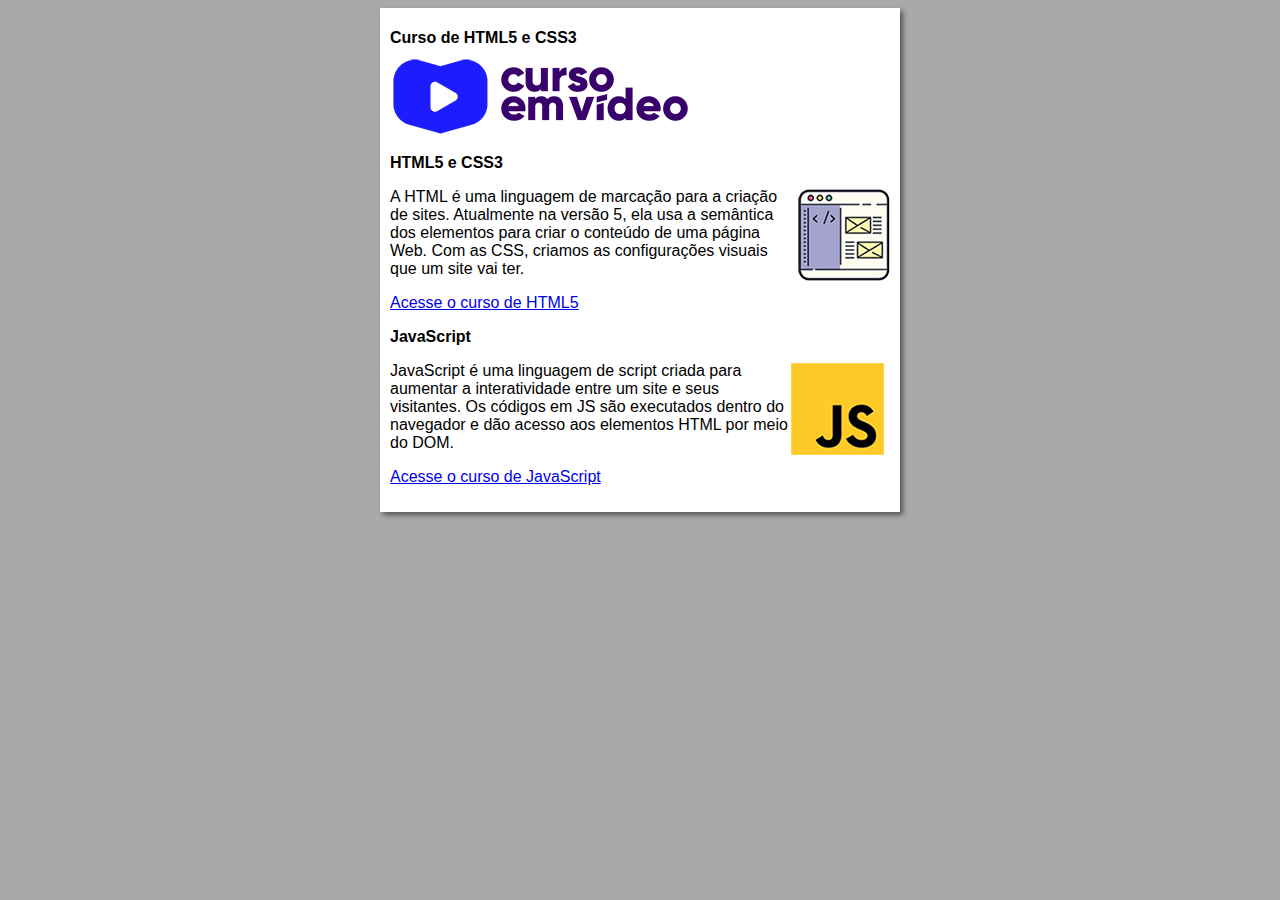
<file: index.html>
<!DOCTYPE html>
<html lang="pt-Br">
<head>
    <meta charset="UTF-8">
    <meta http-equiv="X-UA-Compatible" content="IE=edge">
    <meta name="viewport" content="width=device-width, initial-scale=1.0">
    <title>Cursos Grátis</title>
    <link rel="stylesheet" href="style.css">
</head>
<body>
    <main>
        <header>
            <h1>Curso de HTML5 e CSS3</h1>
            <img src="imagens/curso-em-video-cor.png" alt="Curso em Vídeo">
        </header>
        <article>
            <h2>HTML5 e CSS3</h2>
            <img class="lado" src="imagens/curso-html-css.png" alt="Curso HTML">
            <p>A HTML é uma linguagem de marcação para a criação de sites. Atualmente na versão 5, ela usa a semântica dos elementos para criar o conteúdo de uma página Web. Com as CSS, criamos as configurações visuais que um site vai ter.</p>
            <p><a href="cursohtml.html">Acesse o curso de HTML5</a></p>
        </article>
        <article>
            <h2>JavaScript</h2>
            <img class="lado" src="imagens/curso-javascript.png" alt="Curso JS">
            <p>JavaScript é uma linguagem de script criada para aumentar a interatividade entre um site e seus visitantes. Os códigos em JS são executados dentro do navegador e dão acesso aos elementos HTML por meio do DOM.</p>
            <p><a href="cursojs.html">Acesse o curso de JavaScript</a></p>
        </article>
    </main>
</body>
</html>
</file>
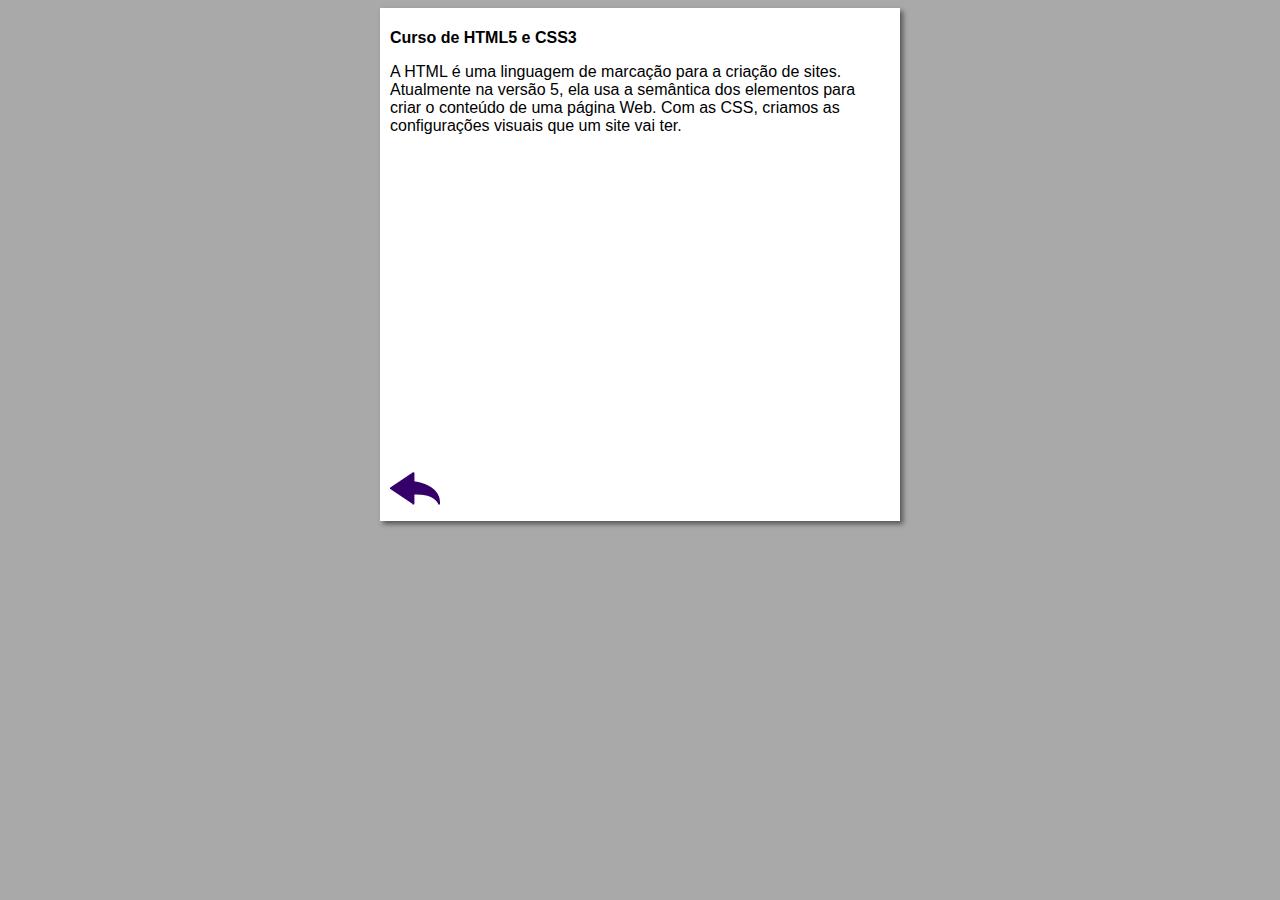
<file: cursohtml.html>
<!DOCTYPE html>
<html lang="pt-BR">
<head>
    <meta charset="UTF-8">
    <meta http-equiv="X-UA-Compatible" content="IE=edge">
    <meta name="viewport" content="width=device-width, initial-scale=1.0">
    <title>Curos HTML e CSS</title>
    <link rel="stylesheet" href="style.css">
</head>
<body>
    <main>
        <header>
            <h1>Curso de HTML5 e CSS3</h1>
        </header>
    <article>
        <p>A HTML é uma linguagem de marcação para a criação de sites. Atualmente na versão 5, ela usa a semântica dos elementos para criar o conteúdo de uma página Web. Com as CSS, criamos as configurações visuais que um site vai ter.</p>

        <iframe width="500" height="315" src="https://www.youtube.com/embed/riSVzwlSnhw" title="YouTube video player" frameborder="0" allow="accelerometer; autoplay; clipboard-write; encrypted-media; gyroscope; picture-in-picture; web-share" allowfullscreen></iframe>

        <a href="index.html"><img src="imagens/voltar.png" alt="Voltar"></a>
    </article>
    </main>
</body>
</html>
</file>
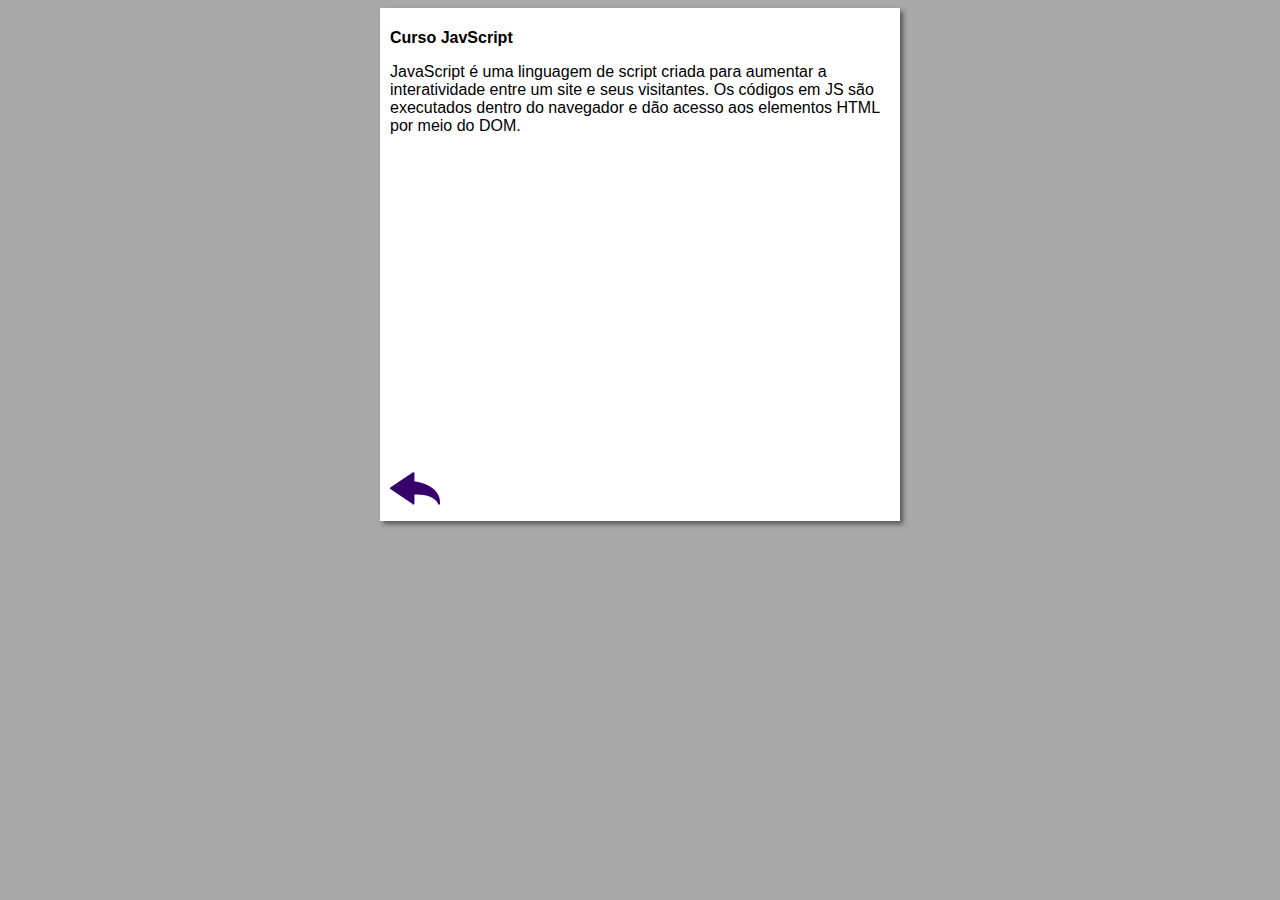
<file: cursojs.html>
<!DOCTYPE html>
<html lang="pt-BR">
<head>
    <meta charset="UTF-8">
    <meta http-equiv="X-UA-Compatible" content="IE=edge">
    <meta name="viewport" content="width=device-width, initial-scale=1.0">
    <title>Curso JavaScript</title>
    <link rel="stylesheet" href="style.css">
</head>
<body>
    <main>
        <header>
            <h1>Curso JavScript</h1>
        </header>
    <article>
        <p>JavaScript é uma linguagem de script criada para aumentar a interatividade entre um site e seus visitantes. Os códigos em JS são executados dentro do navegador e dão acesso aos elementos HTML por meio do DOM.</p>

        <iframe width="500" height="315" src="https://www.youtube.com/embed/Ptbk2af68e8" title="YouTube video player" frameborder="0" allow="accelerometer; autoplay; clipboard-write; encrypted-media; gyroscope; picture-in-picture; web-share" allowfullscreen></iframe>

        <a href="index.html"><img src="imagens/voltar.png" alt="Voltar"></a>
    </article>
    </main>
</body>
</html>
</file>
<file: style.css>
* {
    font-family: Arial, Helvetica, sans-serif;
    font-size: 16px;
}

body {
    background-color: darkgray;
}

main {
    background-color: white;
    width: 500px;
    margin: auto;
    padding: 10px;
    box-shadow: 3px 3px 5px rgba(0, 0, 0, 0.507);
}

img.lado{
    float: right;
}
</file>
